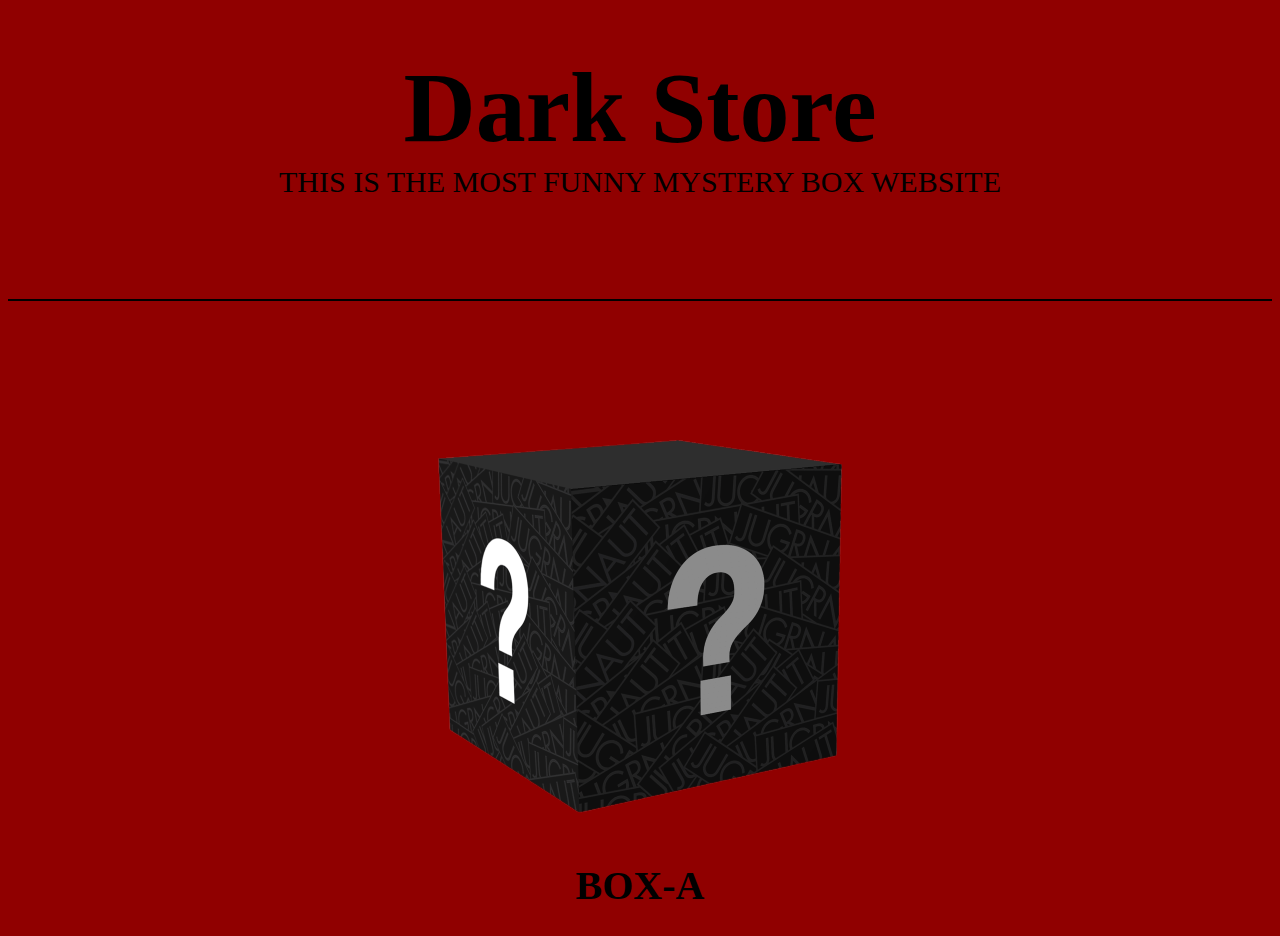
<file: index.html>
<!DOCTYPE html>
<html lang="en">
<head>
    <meta charset="UTF-8">
    <title>Dark Store | HOME</title>
    <link rel="stylesheet" href="./style.css">
</head>
<body>
    
    <h1 class="main-logo">Dark Store</h1>
    <p class="desc">THIS IS THE MOST FUNNY MYSTERY BOX WEBSITE</p>

    <hr color="black">
    
    <div class="main">

        <div class="good">
            <a href="./goods/index.html"><img src="./imgs/test.png" alt=""></a>
            <a href="./goods/index.html"><h1>BOX-A</h1></a>
        </div>

    </div>
</body>
</html>
</file>
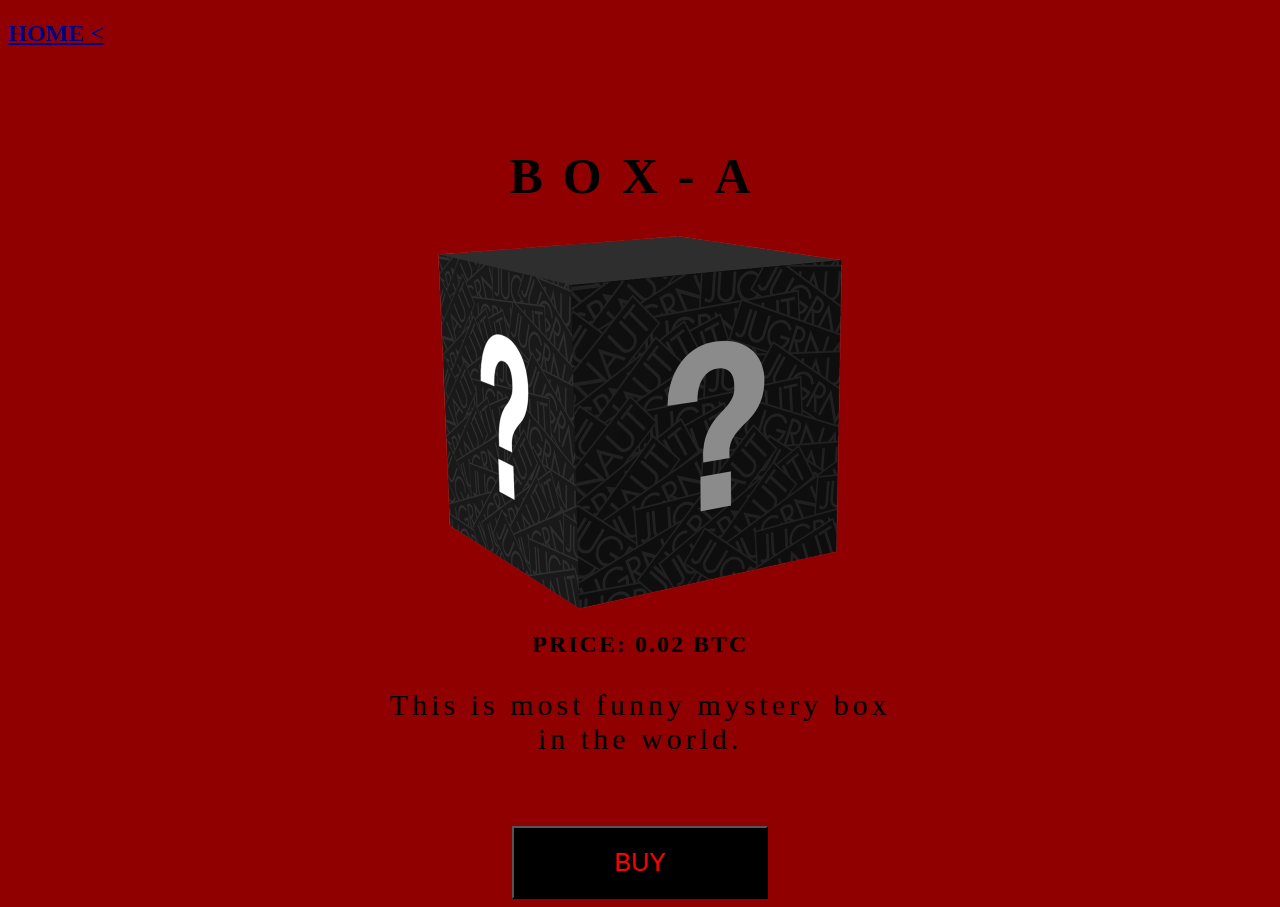
<file: goods/index.html>
<!DOCTYPE html>
<html lang="en">
<head>
    <meta charset="UTF-8">
    <title>BOX-A</title>
    <link rel="stylesheet" href="./style.css">
</head>
<body>

    <!-- Back to home -->
    <a class="home-btn" href="../index.html"><h2 class="home-btn">HOME <</h2></a>

    <div class="main">

        <h1 class="name">BOX-A</h1>
        <img src="../imgs/test.png" alt="">
        <h2 class="prc">PRICE: 0.02 BTC</h2>
        <p class="desc">This is most funny mystery box</p>
        <p class="desc">in the world.</p>

        <form action="https://www.coinpayments.net/index.php" method="post">
            <input type="hidden" name="cmd" value="_pay_simple">
            <input type="hidden" name="reset" value="1">
            <input type="hidden" name="merchant" value="c379f49d14c1a3dc646c542011f9fee1">
            <input type="hidden" name="item_name" value="mysterybox">
            <input type="hidden" name="currency" value="USD">
            <input type="hidden" name="amountf" value="20.00000000">
            <input type="hidden" name="want_shipping" value="1">
            <input type="hidden" name="success_url" value="https://dysh-john.github.io/test/status/success.html">
            <input type="hidden" name="cancel_url" value="https://dysh-john.github.io/test/status/cancel.html">
            <button class="buy-btn">BUY</button>
        </form>
    </div>

</body>
</html>
</file>
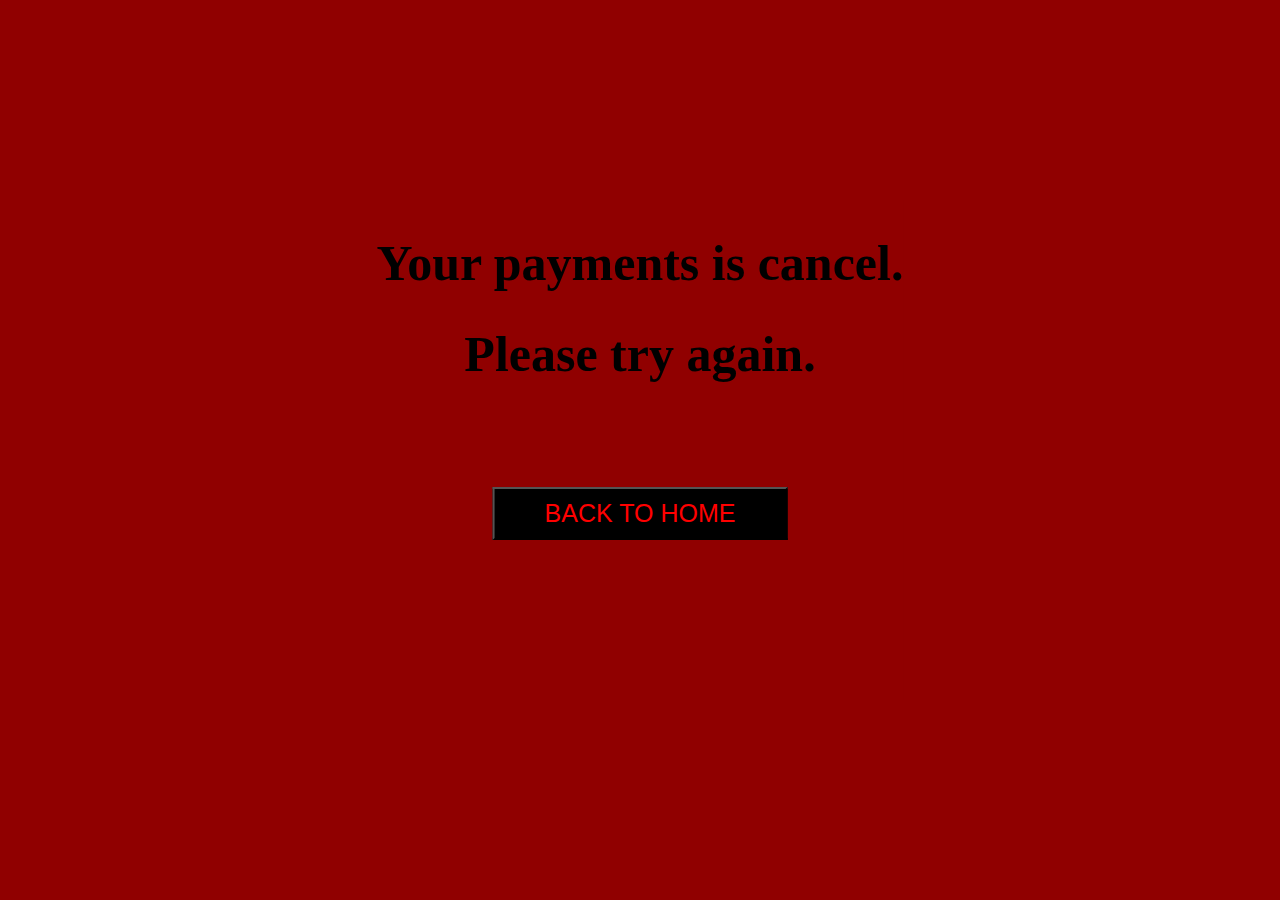
<file: status/cancel.html>
<!DOCTYPE html>
<html lang="en">
<head>
    <meta charset="UTF-8">
    <title>Payment Cansel</title>
    <link rel="stylesheet" href="cancel.css">
</head>
<body>

    <div class="main">

        <h1 class="success">Your payments is cancel.</h1>
        <h1 class="try">Please try again.</h1>

        <button class="home-btn" onclick="location.href='../index.html'">BACK TO HOME</button>

    </div>

</body>
</html>
</file>
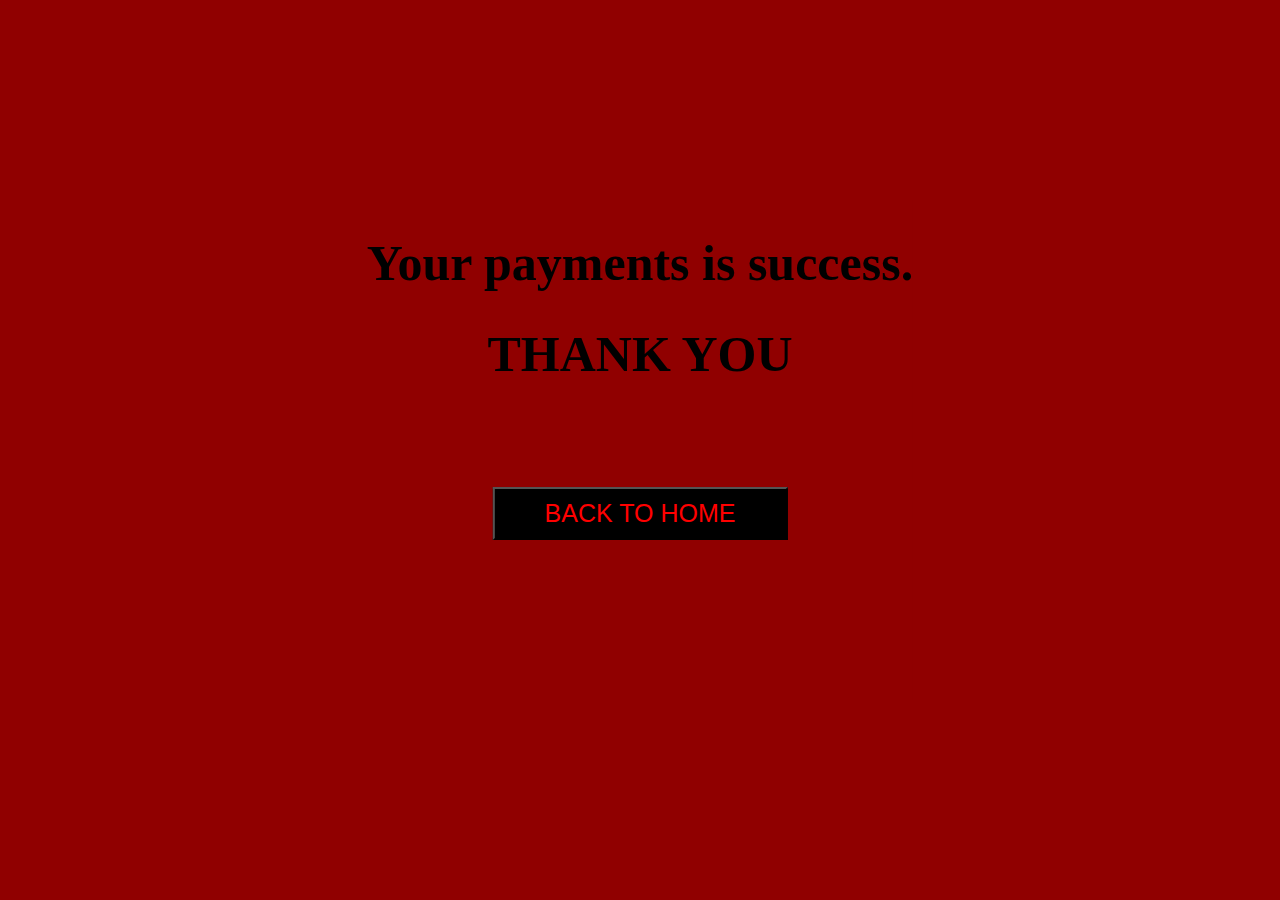
<file: status/success.html>
<!DOCTYPE html>
<html lang="en">
<head>
    <meta charset="UTF-8">
    <title>Payment Success</title>
    <link rel="stylesheet" href="success.css">
</head>
<body>

    <div class="main">

        <h1 class="success">Your payments is success.</h1>
        <h1 class="thank">THANK YOU</h1>

        <button class="home-btn" onclick="location.href='../index.html'">BACK TO HOME</button>

    </div>

</body>
</html>
</file>
<file: style.css>
*{
    background-color: rgb(144, 0, 0);
    color: black;
}

.main-logo{
    margin-top: 50px;
    font-size: 100px;
    text-align: center;
    margin-bottom: 0;
}

.desc{
    margin-top: 0;
    text-align: center;
    font-size: 30px;
    margin-bottom: 100px;
}


/* Start main */
.main{
    padding-top: 100px;
    text-align: center;
    margin: 0 auto;
    width: 80%;
}

.main h1{
    font-size: 40px;
}

a{
    text-decoration: none;
}
</file>
<file: goods/style.css>
*{
    background-color: rgb(144, 0, 0);
    color: black;
}

.home-btn{
    color: rgb(0, 0, 135);
}

.main{
    margin-top: 100px;
    text-align: center;
}

.main h1{
    font-size: 50px;
    margin-bottom: 0;
    letter-spacing: 20px;
}

.main .prc{
    margin-top: 0;
    margin-bottom: 30px;
    letter-spacing: 2px;
}

.main .desc{
    font-size: 30px;
    margin: 0;
    letter-spacing: 4px;
}

.main .buy-btn{
    margin-top: 70px;
    padding: 20px 100px;
    background-color: black;
    color: red;
    font-size: 25px;
}
</file>
<file: status/cancel.css>
*{
    background-color: rgb(144, 0, 0);
    color: black;
    font-size: 50px;
}

.main{
    text-align: center;
    height: 10em;
    position: relative;
}


.main{
    margin: 0;
    position: absolute;
    top: 50%;
    left: 50%;
    margin-right: -50%;
    transform: translate(-50%, -50%)
}

.home-btn{
    margin-top: 70px;
    font-size: 25px;
    background-color: black;
    color: red;
    padding: 10px 50px;
}
</file>
<file: status/success.css>
*{
    background-color: rgb(144, 0, 0);
    color: black;
    font-size: 50px;
}

.main{
    text-align: center;
    height: 10em;
    position: relative;
}


.main{
    margin: 0;
    position: absolute;
    top: 50%;
    left: 50%;
    margin-right: -50%;
    transform: translate(-50%, -50%)
}

.home-btn{
    margin-top: 70px;
    font-size: 25px;
    background-color: black;
    color: red;
    padding: 10px 50px;
}
</file>
